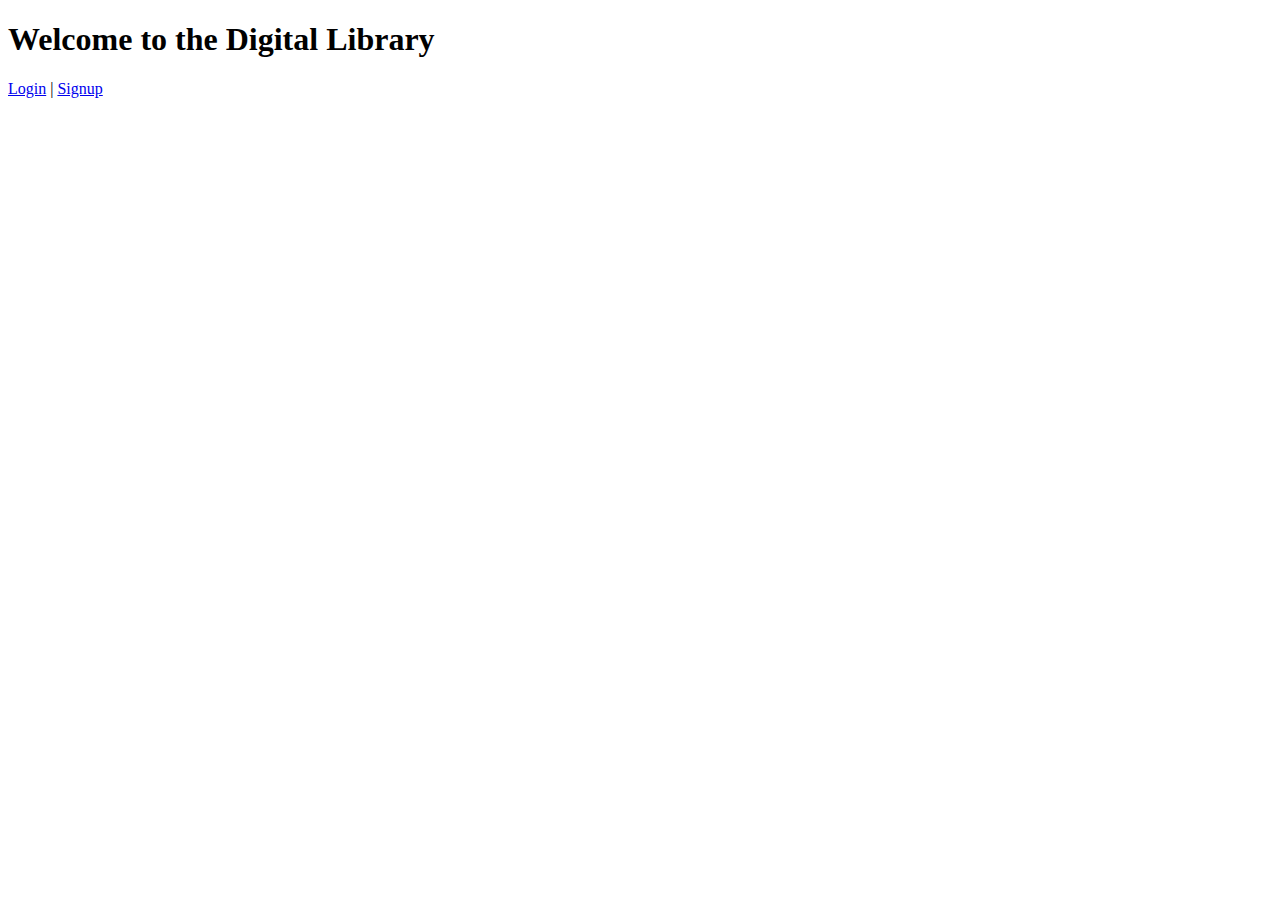
<file: frontend/frontend/index.html>
<!DOCTYPE html>
<html lang="en">

<head>
    <meta charset="UTF-8">
    <meta name="viewport" content="width=device-width, initial-scale=1.0">
    <title>Digital Library</title>
</head>

<body>
    <h1>Welcome to the Digital Library</h1>
    <a href="login.html">Login</a> | <a href="signup.html">Signup</a>
</body>

</html>
</file>
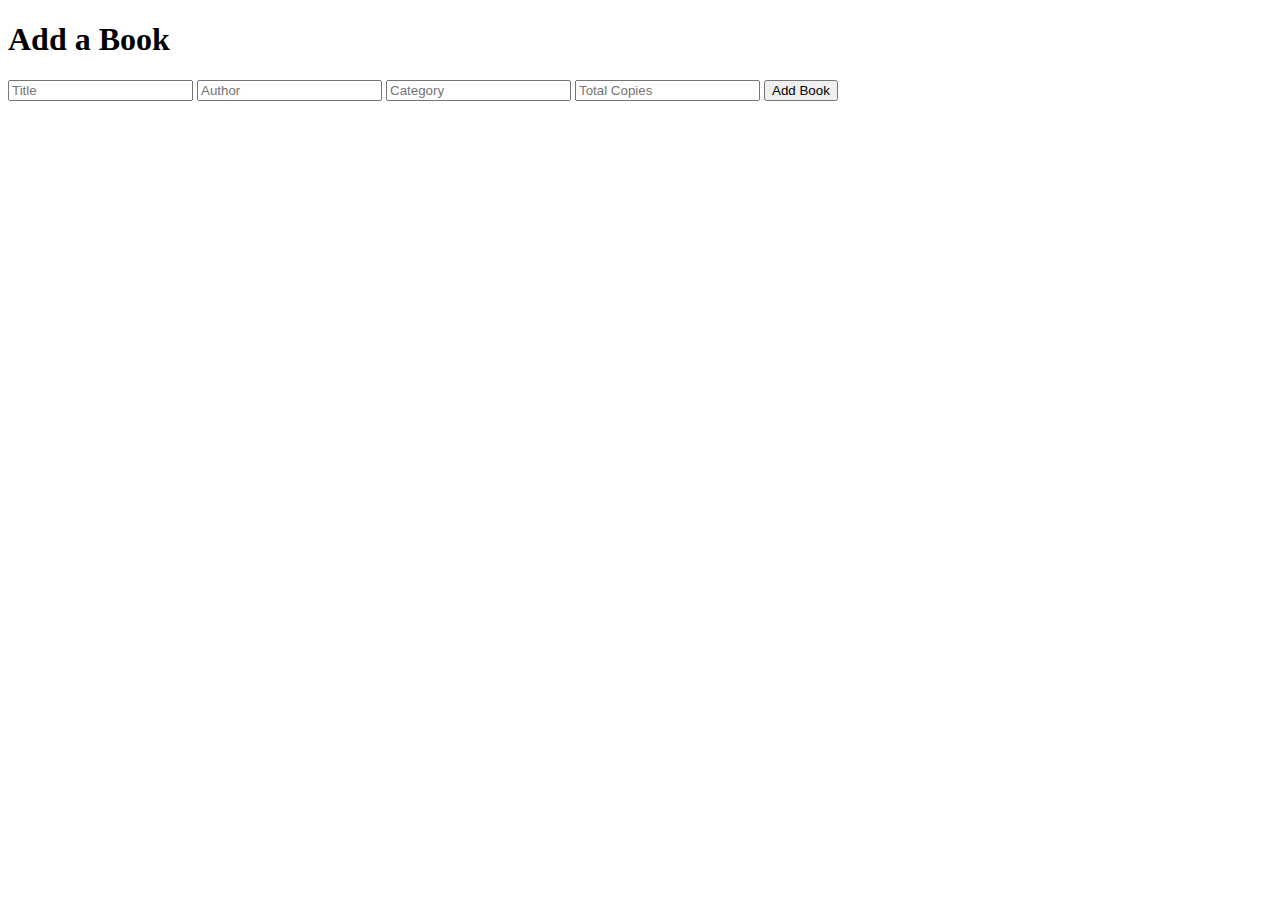
<file: frontend/frontend/add_book.html>
<!DOCTYPE html>
<html lang="en">

<head>
    <meta charset="UTF-8">
    <meta name="viewport" content="width=device-width, initial-scale=1.0">
    <title>Add Book</title>
</head>

<body>
    <h1>Add a Book</h1>
    <form>
        <input type="text" name="title" placeholder="Title" required>
        <input type="text" name="author" placeholder="Author" required>
        <input type="text" name="category" placeholder="Category" required>
        <input type="number" name="total_copies" placeholder="Total Copies" required>
        <button type="submit">Add Book</button>
    </form>
</body>

</html>
</file>
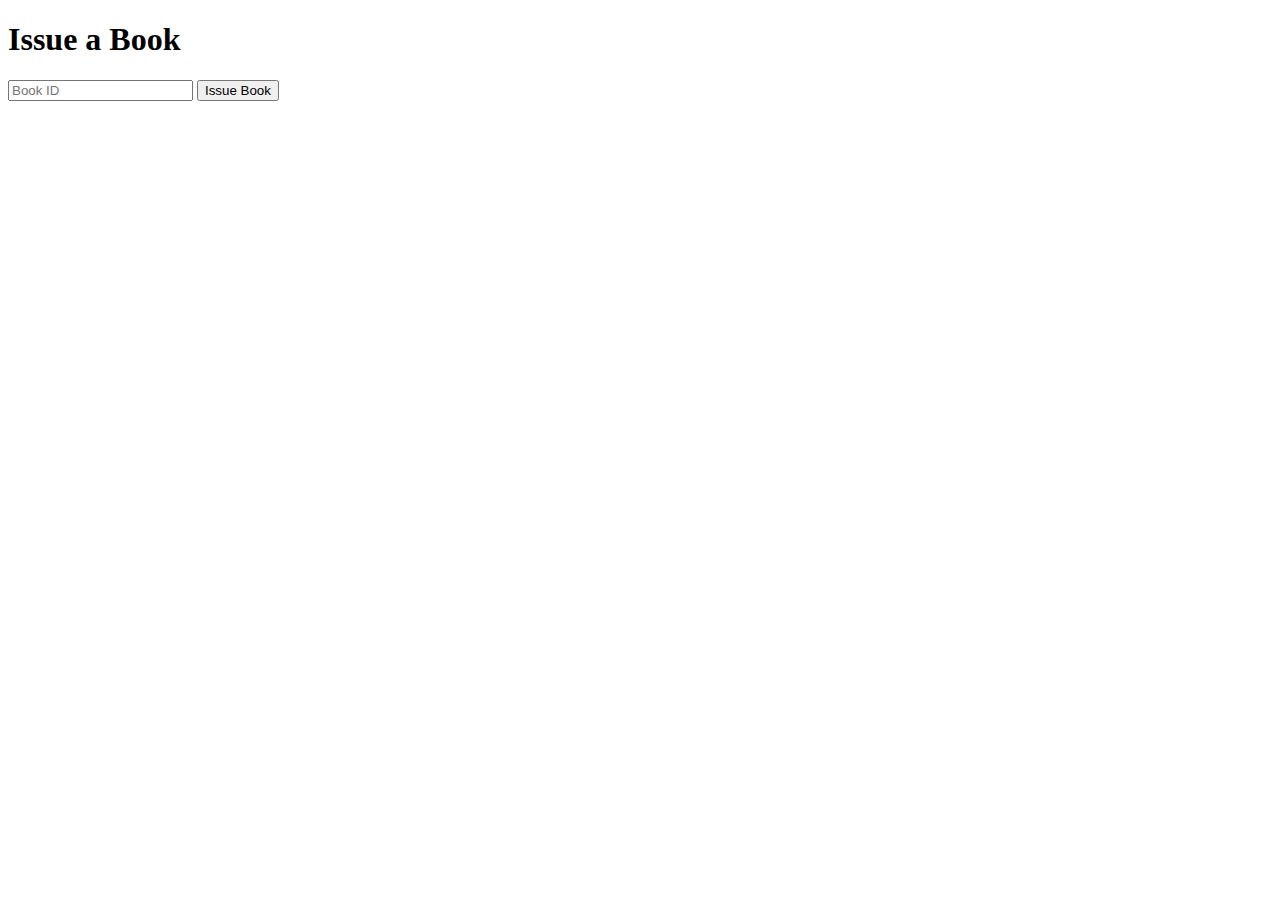
<file: frontend/frontend/issue_book.html>
<!DOCTYPE html>
<html lang="en">

<head>
    <meta charset="UTF-8">
    <meta name="viewport" content="width=device-width, initial-scale=1.0">
    <title>Issue Book</title>
</head>

<body>
    <h1>Issue a Book</h1>
    <form>
        <input type="text" name="book_id" placeholder="Book ID" required>
        <button type="submit">Issue Book</button>
    </form>
</body>

</html>
</file>
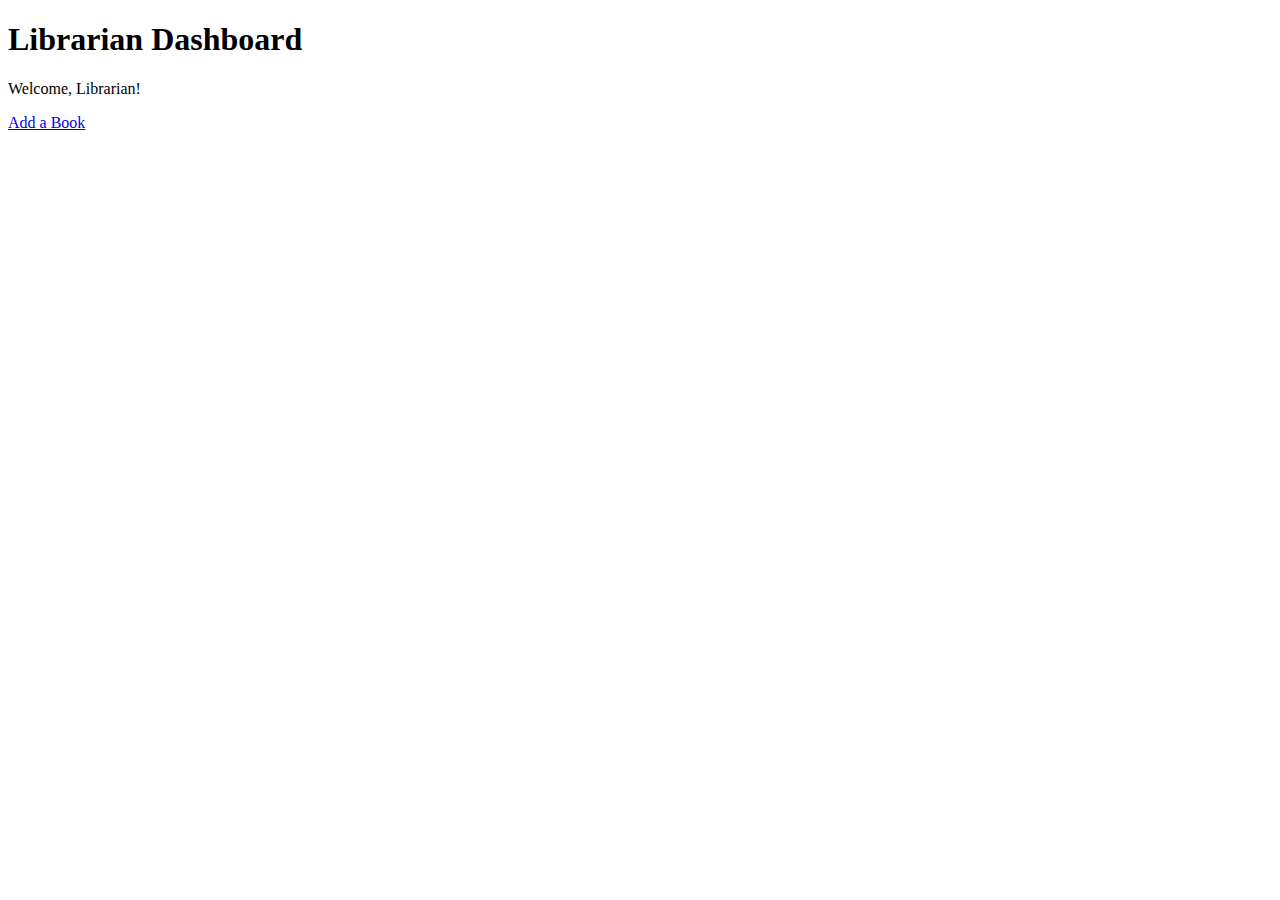
<file: frontend/frontend/librarian_dashboard.html>
<!DOCTYPE html>
<html lang="en">

<head>
    <meta charset="UTF-8">
    <meta name="viewport" content="width=device-width, initial-scale=1.0">
    <title>Librarian Dashboard</title>
    <script src="./js/librarian.js" defer></script>
</head>

<body>
    <h1>Librarian Dashboard</h1>
    <p>Welcome, Librarian!</p>
    <a href="add_book.html">Add a Book</a>
</body>

</html>
</file>
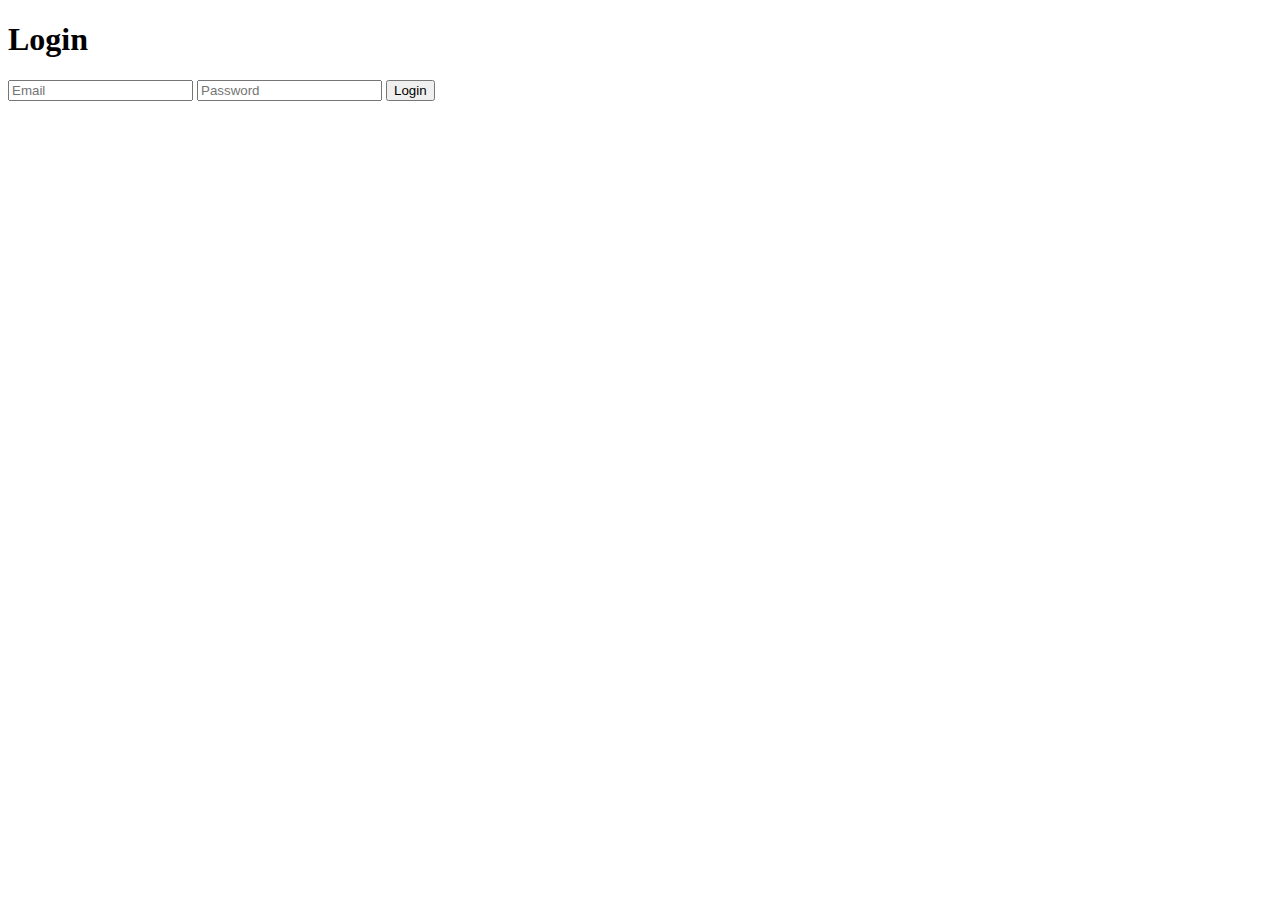
<file: frontend/frontend/login.html>
<!DOCTYPE html>
<html lang="en">

<head>
    <meta charset="UTF-8">
    <meta name="viewport" content="width=device-width, initial-scale=1.0">
    <title>Login</title>
    <script src="./js/auth.js" defer></script>
</head>

<body>
    <h1>Login</h1>
    <form id="loginForm">
        <input type="email" name="email" placeholder="Email" required>
        <input type="password" name="password" placeholder="Password" required>
        <button type="submit">Login</button>
    </form>
</body>

</html>
</file>
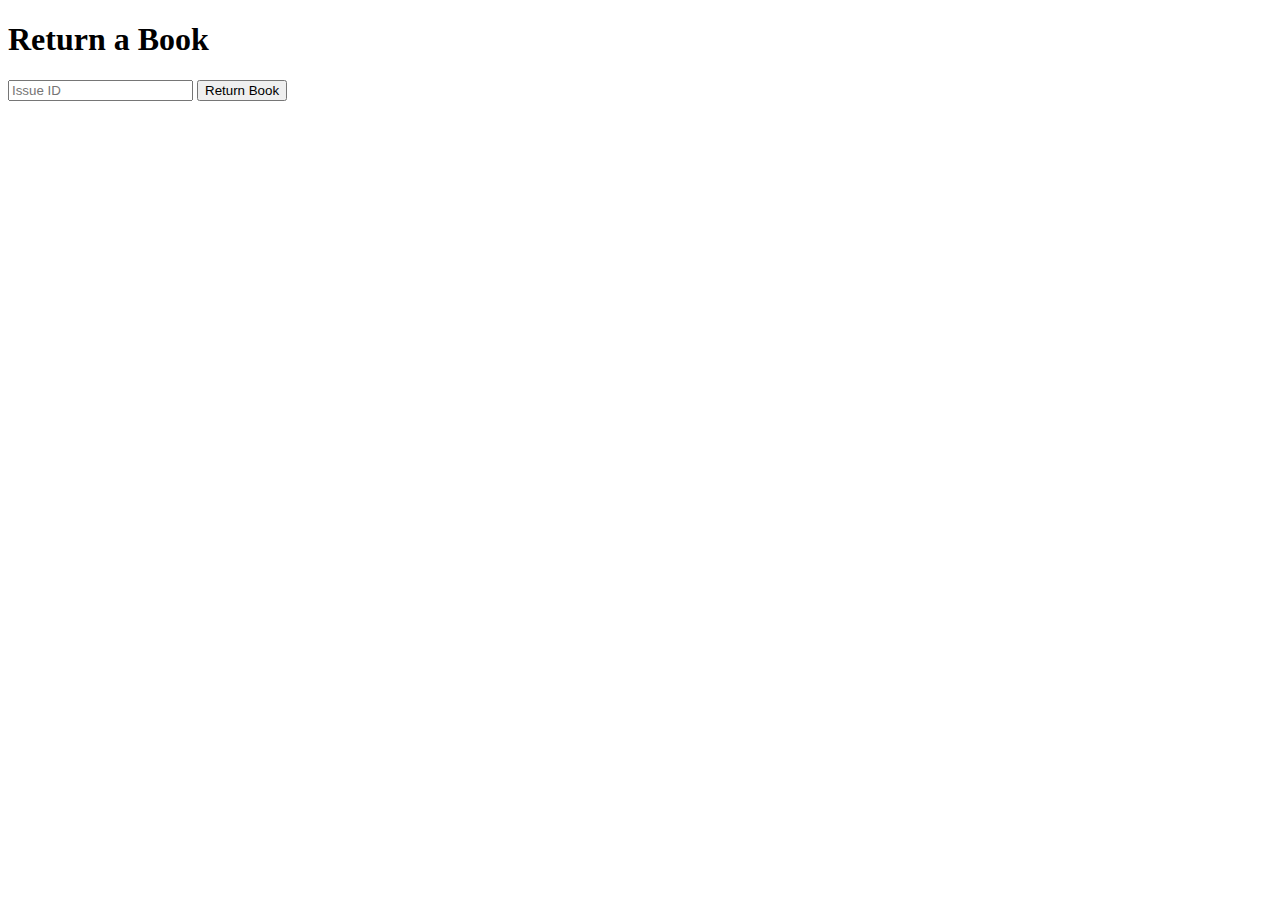
<file: frontend/frontend/return_book.html>
<!DOCTYPE html>
<html lang="en">

<head>
    <meta charset="UTF-8">
    <meta name="viewport" content="width=device-width, initial-scale=1.0">
    <title>Return Book</title>
</head>

<body>
    <h1>Return a Book</h1>
    <form>
        <input type="text" name="issue_id" placeholder="Issue ID" required>
        <button type="submit">Return Book</button>
    </form>
</body>

</html>
</file>
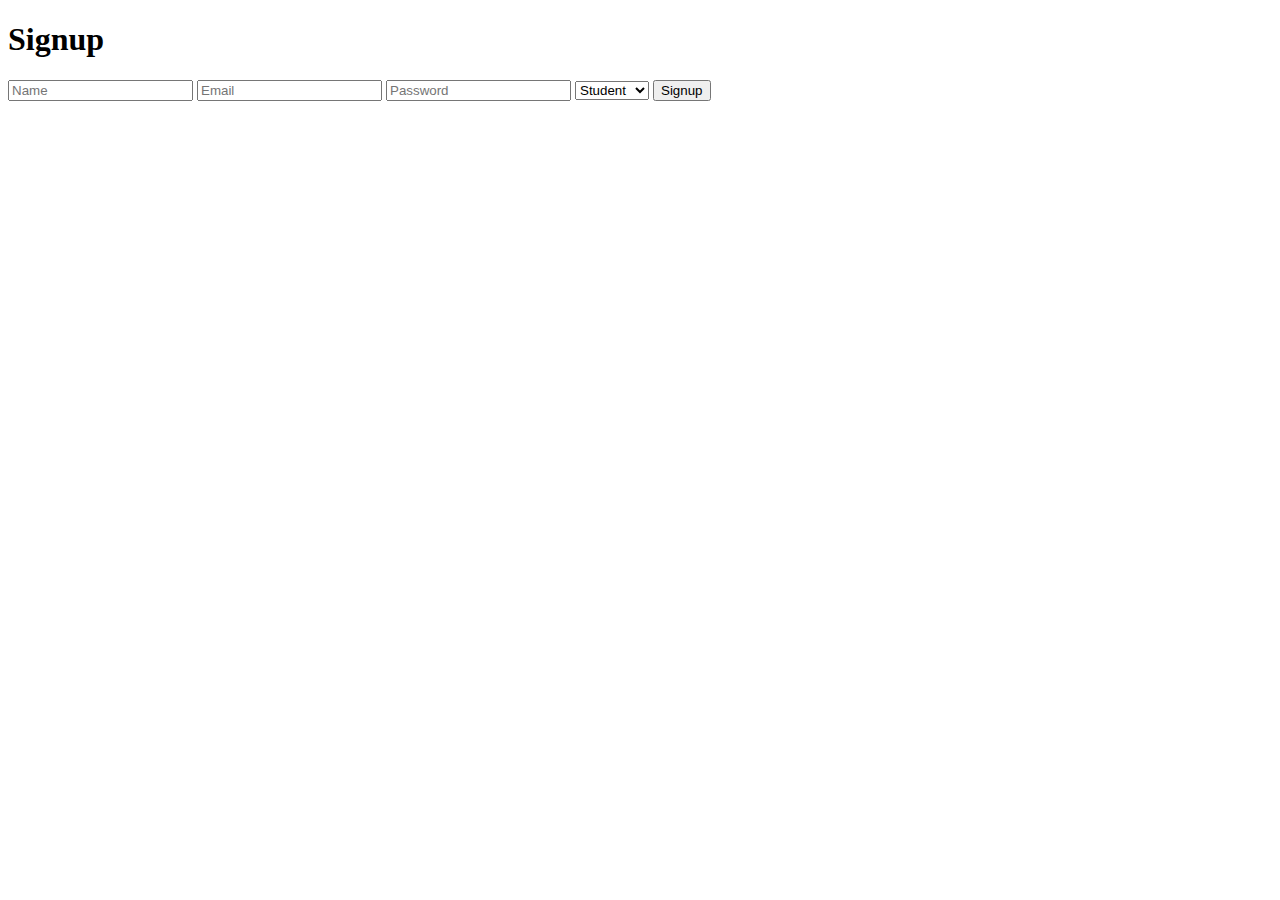
<file: frontend/frontend/signup.html>
<!DOCTYPE html>
<html lang="en">

<head>
    <meta charset="UTF-8">
    <meta name="viewport" content="width=device-width, initial-scale=1.0">
    <title>Signup</title>
    <script src="./js/auth.js" defer></script>
</head>

<body>
    <h1>Signup</h1>
    <form id="signupForm">
        <input type="text" name="name" placeholder="Name" required>
        <input type="email" name="email" placeholder="Email" required>
        <input type="password" name="password" placeholder="Password" required>
        <select name="role" required>
            <option value="student">Student</option>
            <option value="librarian">Librarian</option>
        </select>
        <button type="submit">Signup</button>
    </form>
</body>

</html>
</file>
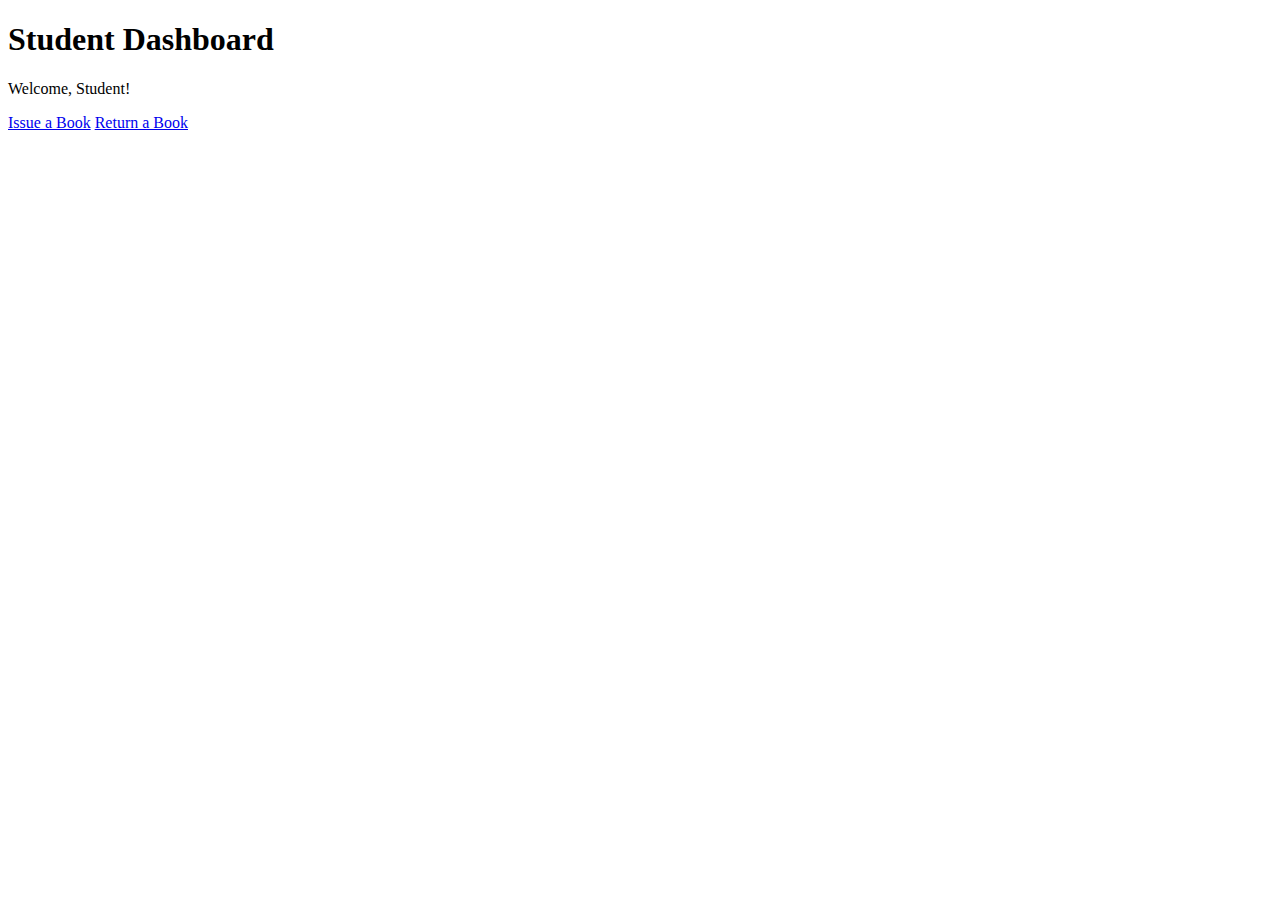
<file: frontend/frontend/student_dashboard.html>
<!DOCTYPE html>
<html lang="en">

<head>
    <meta charset="UTF-8">
    <meta name="viewport" content="width=device-width, initial-scale=1.0">
    <title>Student Dashboard</title>
    <script src="./js/student.js" defer></script>
</head>

<body>
    <h1>Student Dashboard</h1>
    <p>Welcome, Student!</p>
    <a href="issue_book.html">Issue a Book</a>
    <a href="return_book.html">Return a Book</a>
</body>

</html>
</file>
